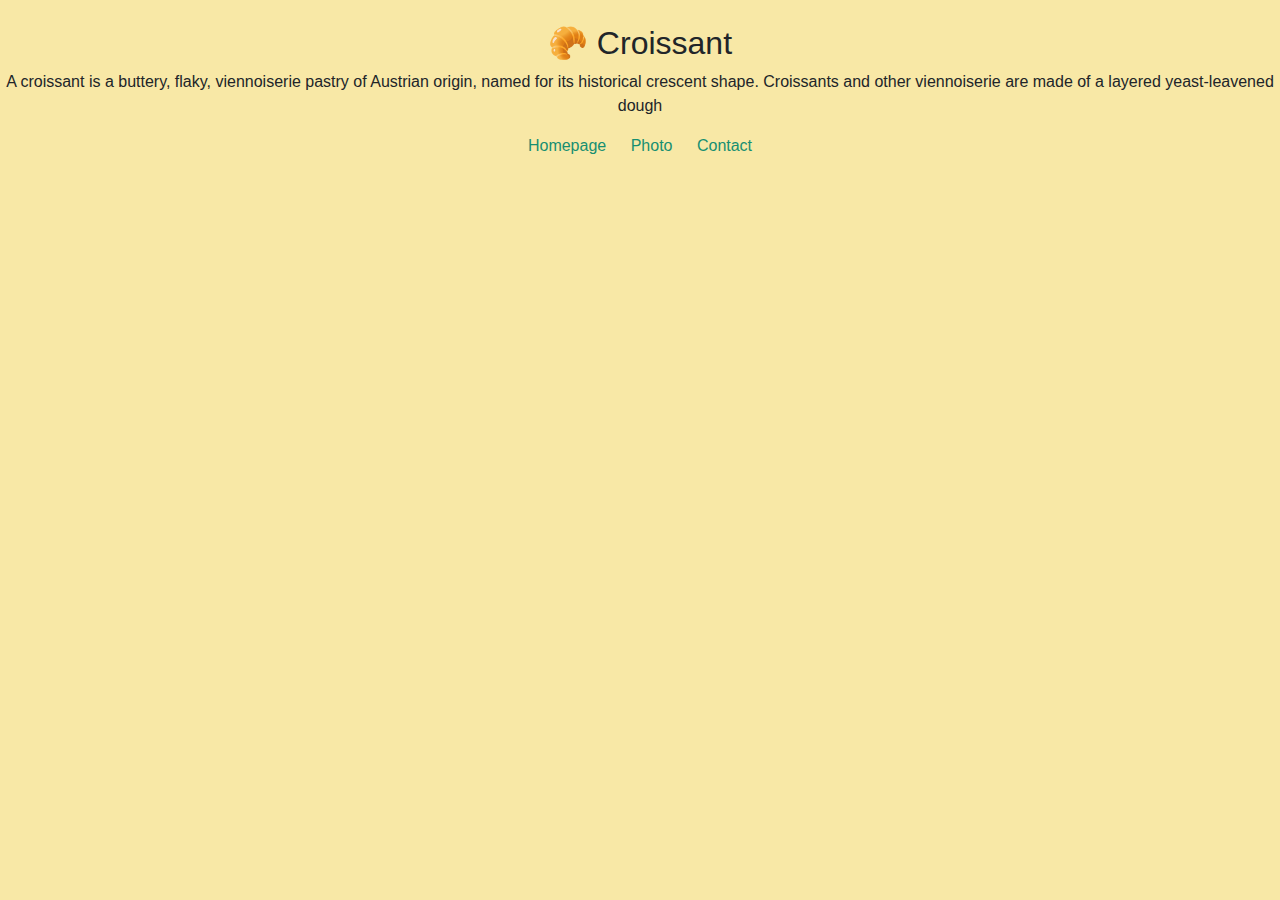
<file: index.html>
<!DOCTYPE html>
<html lang="en">
  <head>
    <meta charset="UTF-8" />
    <meta http-equiv="X-UA-Compatible" content="IE=edge" />
    <meta name="viewport" content="width=device-width, initial-scale=1.0" />
    <link
      rel="stylesheet"
      href="https://cdn.jsdelivr.net/npm/bootstrap@4.3.1/dist/css/bootstrap.min.css"
      integrity="sha384-ggOyR0iXCbMQv3Xipma34MD+dH/1fQ784/j6cY/iJTQUOhcWr7x9JvoRxT2MZw1T"
      crossorigin="anonymous"
    />
    <link rel="stylesheet" href="style.css">
    <title>Croissant</title>
  
  </head>
  <body>
    <h2 class="text-center mt-4">🥐 Croissant</h2>
    <p class="text-center">
      A croissant is a buttery, flaky, viennoiserie pastry of Austrian origin,
      named for its historical crescent shape. Croissants and other viennoiserie
      are made of a layered yeast-leavened dough
    </p>
    <footer> <a href="index.html" >Homepage </a>
    <a href="croissant-images" >Photo </a>
    <a href="contact.html" >Contact</a>
</footer>
   
  </body>
</html>
</file>
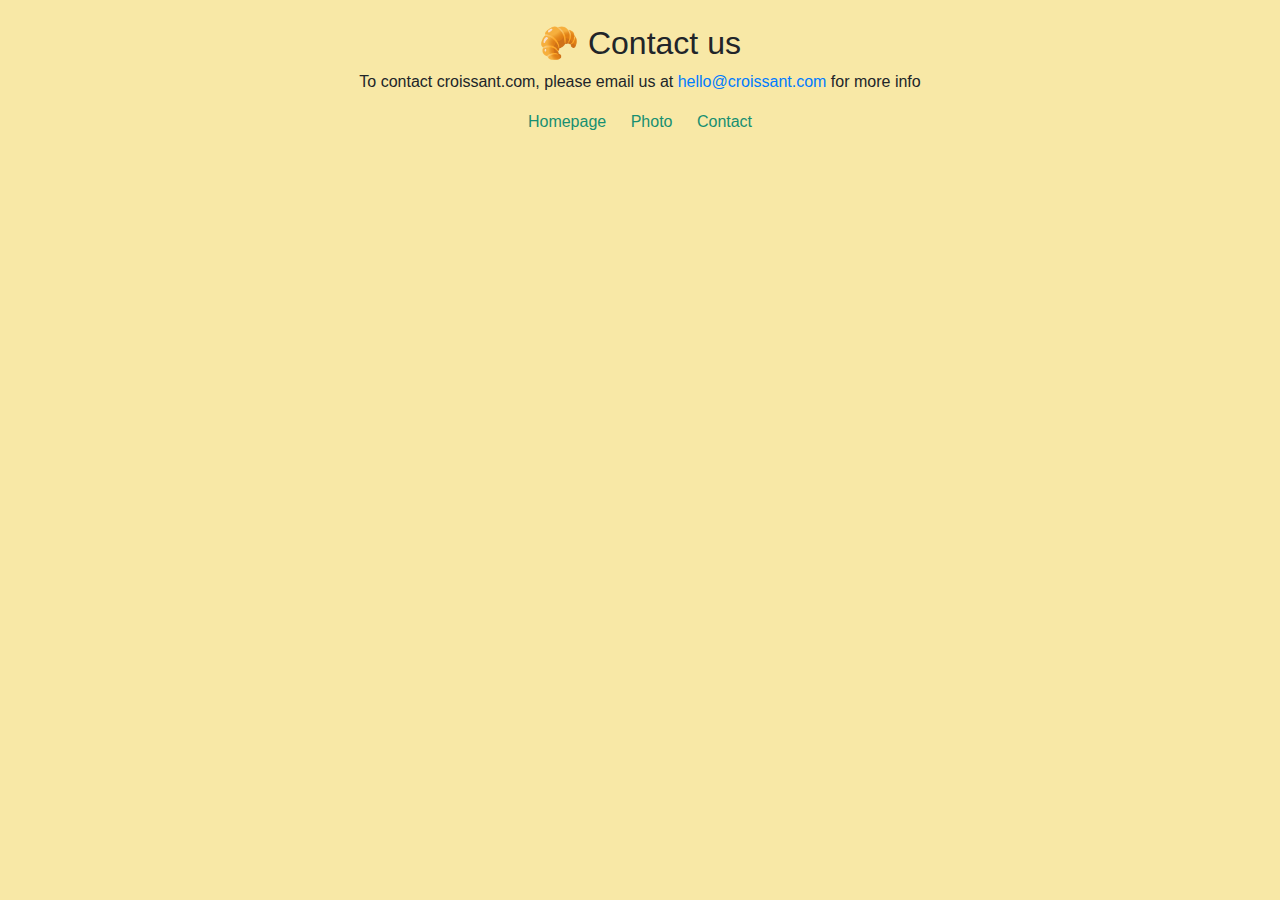
<file: contact.html>
<!DOCTYPE html>
<html lang="en">
  <head>
    <meta charset="UTF-8" />
    <meta http-equiv="X-UA-Compatible" content="IE=edge" />
    <meta name="viewport" content="width=device-width, initial-scale=1.0" />
    <link
      rel="stylesheet"
      href="https://cdn.jsdelivr.net/npm/bootstrap@4.3.1/dist/css/bootstrap.min.css"
      integrity="sha384-ggOyR0iXCbMQv3Xipma34MD+dH/1fQ784/j6cY/iJTQUOhcWr7x9JvoRxT2MZw1T"
      crossorigin="anonymous"
    />
    <link rel="stylesheet" href="style.css">
    <title>Croissant</title>
  
  </head>
  <body>
    <h2 class="text-center mt-4">🥐 Contact us</h2>
    <p class="text-center">
     To contact croissant.com, please email us at  <a href="mailto:hello@croissant.com">hello@croissant.com</a>  for more info
    </p>
    <footer>
    <a href="index.html">Homepage </a>
    <a href="croissant-images">Photo </a>
    <a href="contact.html">Contact</a>
    </footer>
  </body>
</html>
</file>
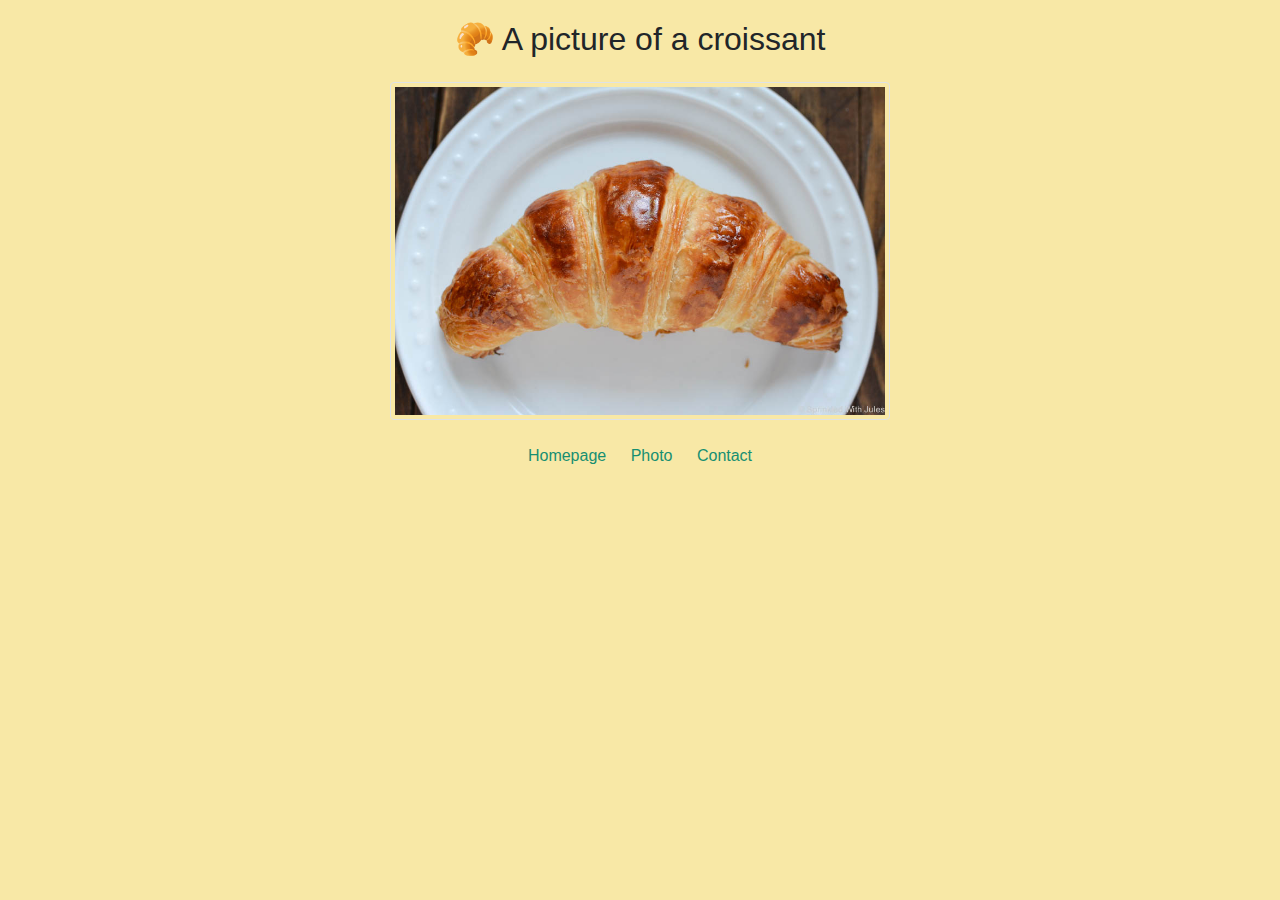
<file: croissant-images.html>
<!DOCTYPE html>
<html lang="en">
<head>
    <meta charset="UTF-8">
    <meta http-equiv="X-UA-Compatible" content="IE=edge">
    <meta name="viewport" content="width=device-width, initial-scale=1.0">
       <link
      rel="stylesheet"
      href="https://cdn.jsdelivr.net/npm/bootstrap@4.3.1/dist/css/bootstrap.min.css"
      integrity="sha384-ggOyR0iXCbMQv3Xipma34MD+dH/1fQ784/j6cY/iJTQUOhcWr7x9JvoRxT2MZw1T"
      crossorigin="anonymous"
    />    
    <link rel="stylesheet" href="style.css">
    <title>Croissant</title>
</head>
<body>
    <h2 class="text-center">🥐 A picture of a croissant</h2>
    <img src="croissant.jpg" alt="croissant" class="img-fluid d-block croissant-placement mt-4 mb-4 rounded p-1 border">
   <footer>
    <a href="/">Homepage </a>
    <a href="croissant-images" >Photo </a>
    <a href="contact.html">Contact</a>
    </footer>
</body>
</html>
</file>
<file: style.css>
body {
    margin-top: 20px;
    background-color: #f8e8a6;
}
.croissant-placement{
    margin: 10px auto;
    width: 500px;
}
footer{
    text-align: center;
}
footer a{
    margin: 0 10px; 
       color: #178f71;

}
</file>
